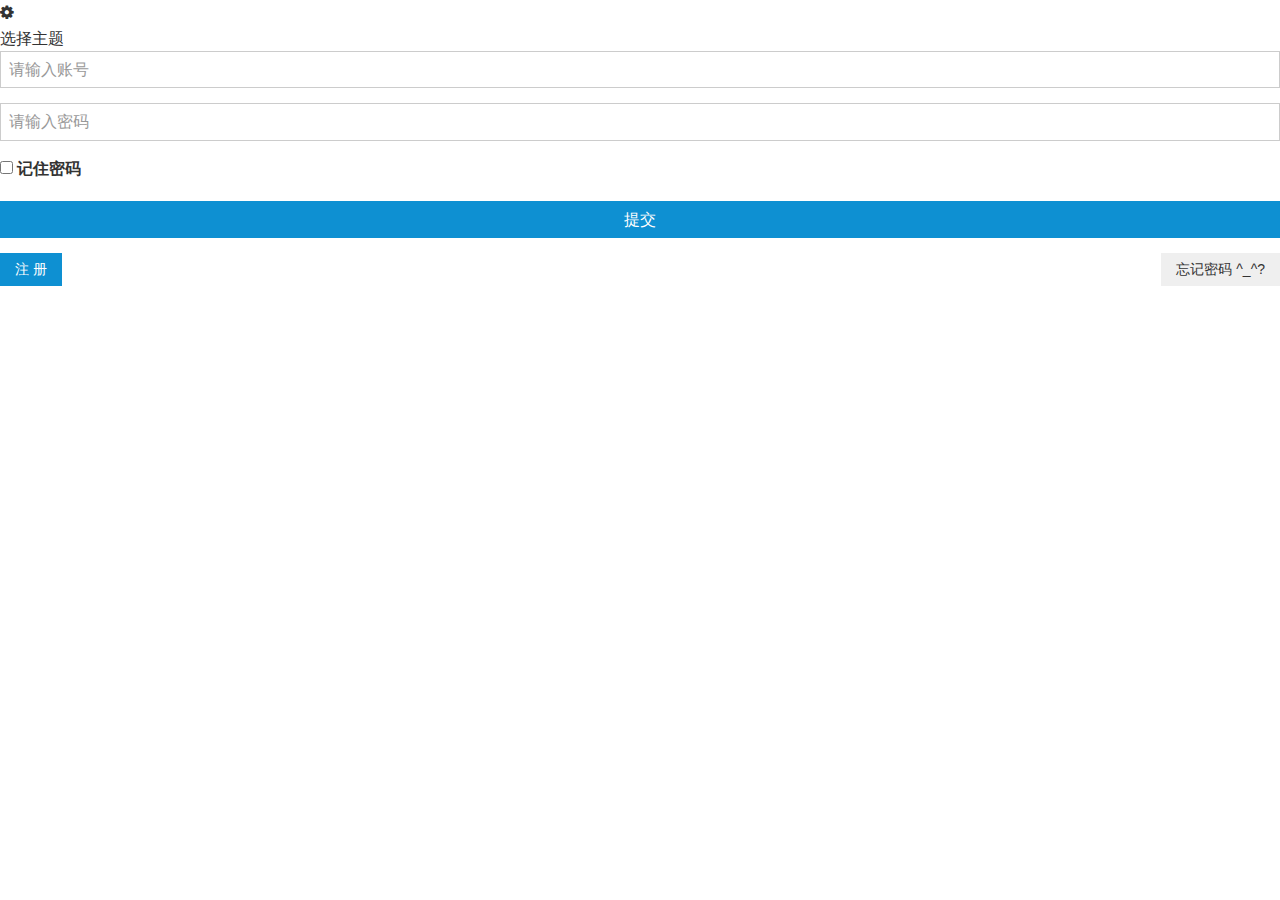
<file: src/main/resources/templates/login.html>
<!DOCTYPE html>
<html lang="en">

<head>
    <meta charset="utf-8">
    <meta http-equiv="X-UA-Compatible" content="IE=edge">
    <title>Amaze UI Admin index Examples</title>
    <meta name="keywords" content="index">
    <meta name="viewport" content="width=device-width, initial-scale=1">
    <meta name="renderer" content="webkit">
    <meta http-equiv="Cache-Control" content="no-siteapp" />
    <link rel="icon" type="image/png" href="../static/i/favicon.png">
    <link rel="apple-touch-icon-precomposed" href="../static/i/app-icon72x72@2x.png">
    <meta name="apple-mobile-web-app-title" content="Amaze UI" />
    <link rel="stylesheet" href="../static/css/amazeui.min.css" />
    <link rel="stylesheet" href="../static/css/amazeui.datatables.min.css" />
    <link rel="stylesheet" href="../static/css/app.css">
    <script src="../static/js/jquery.min.js"></script>

</head>

<body data-type="login">
    <script src="../static/js/theme.js"></script>
    <div class="am-g tpl-g">
        <!-- 风格切换 -->
        <div class="tpl-skiner">
            <div class="tpl-skiner-toggle am-icon-cog">
            </div>
            <div class="tpl-skiner-content">
                <div class="tpl-skiner-content-title">
                    选择主题
                </div>
                <div class="tpl-skiner-content-bar">
                    <span class="skiner-color skiner-white" data-color="theme-white"></span>
                    <span class="skiner-color skiner-black" data-color="theme-black"></span>
                </div>
            </div>
        </div>
        <div class="tpl-login">
            <div class="tpl-login-content">
                <div class="tpl-login-logo">

                </div>



                <form class="am-form tpl-form-line-form" method="post" action="/loginCheck">
                    <div class="am-form-group">
                        <input type="text" class="tpl-form-input" id="account" placeholder="请输入账号">

                    </div>

                    <div class="am-form-group">
                        <input type="password" class="tpl-form-input" id="password" placeholder="请输入密码">

                    </div>
                    <div class="am-form-group tpl-login-remember-me">
                        <input id="remember-me" type="checkbox">
                        <label for="remember-me">
                        记住密码
                         </label>
                    </div>






                    <div class="am-form-group">

                        <button type="button" class="am-btn am-btn-primary  am-btn-block tpl-btn-bg-color-success  tpl-login-btn">提交</button>


                    </div>
                    <div class="am-form-group">
                        <input type="submit" name="" value="注 册" class="am-btn am-btn-primary tpl-btn-bg-color-success am-btn-sm am-fl">
                        <input type="submit" name="" value="忘记密码 ^_^? " class="am-btn tpl-btn-bg-color-success am-btn-sm am-fr">
                    </div>
                </form>
            </div>
        </div>
    </div>
    <script src="../static/js/amazeui.min.js"></script>
    <script src="../static/js/app.js"></script>

</body>

</html>
</file>
<file: src/main/resources/static/css/app.css>
/* Write your styles */
</file>
